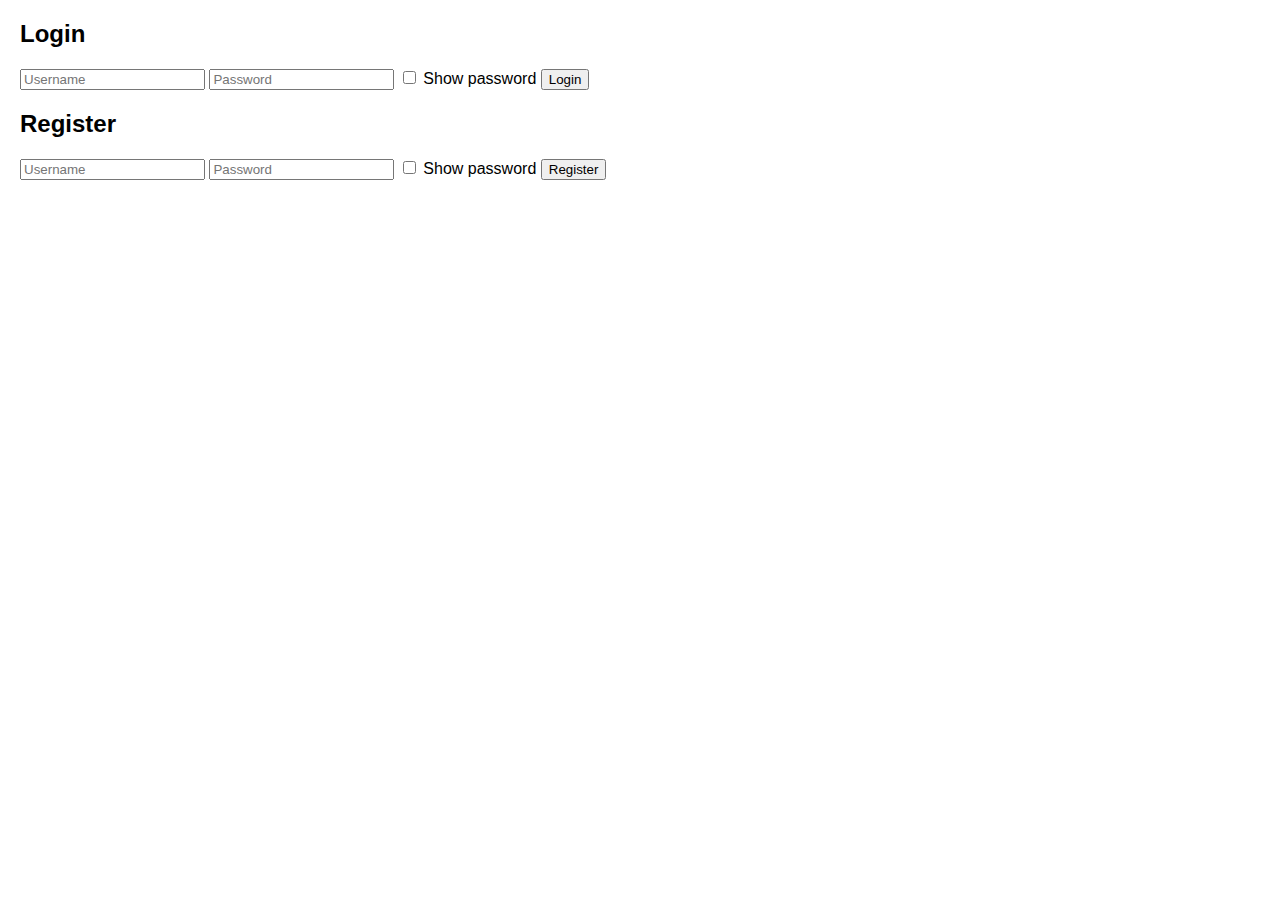
<file: web/index.html>
<!DOCTYPE html>
<html>
<head>
  <meta charset="utf-8" />
  <title>Messenger</title>
  <style>
    body { font-family: sans-serif; margin: 20px; }
    #chat-ui { display: none; }
    #chat { list-style: none; padding-left: 0; }
    #chat li { margin-bottom: 5px; }
    #auth-error { color: red; }
  </style>
</head>
<body>

  <!-- AUTH -->
  <div id="auth-ui">
    <h2>Login</h2>
    <input id="login-username" placeholder="Username" />
    <input id="login-password" type="password" placeholder="Password" />
    <label>
      <input type="checkbox" onclick="togglePassword('login-password')">
      Show password
    </label>
    <button onclick="login()">Login</button>

    <h2>Register</h2>
    <input id="reg-username" placeholder="Username" />
    <input id="reg-password" type="password" placeholder="Password" />
    <label>
      <input type="checkbox" onclick="togglePassword('reg-password')">
      Show password
    </label>
    <button onclick="register()">Register</button>

    <p id="auth-error"></p>
  </div>

  <script src="app.js"></script>
</body>
</html>
</file>
